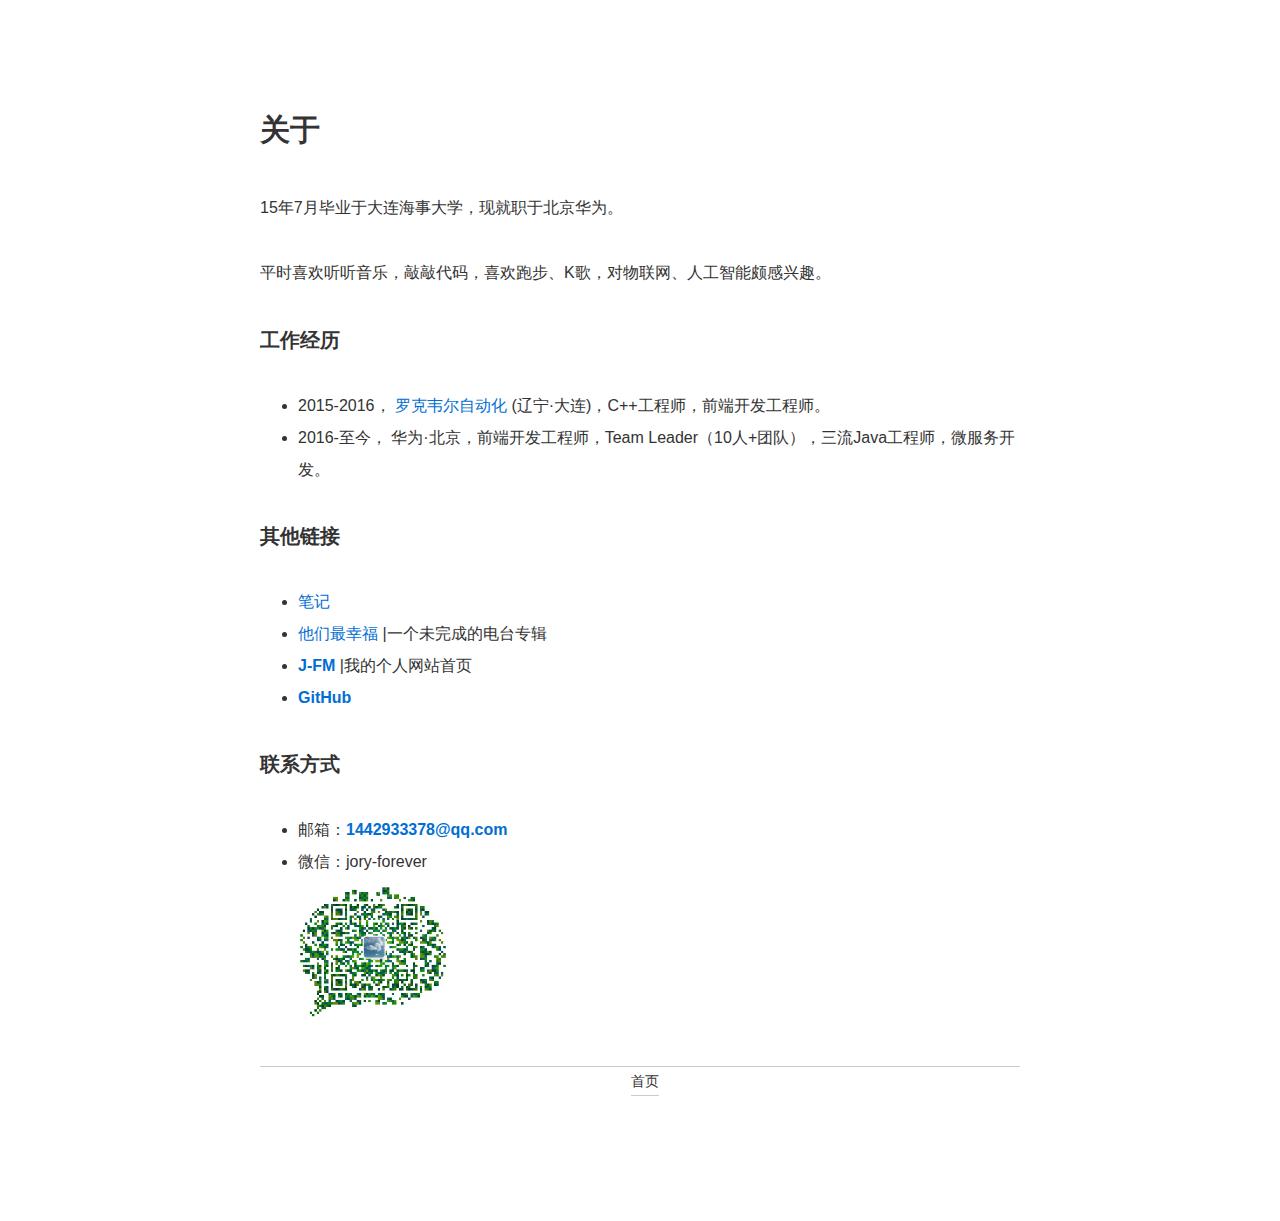
<file: about/index.html>
<!doctype html>
<html>
<head>
    <meta charset="utf-8"/>
    <meta http-equiv="X-UA-Compatible" content="IE=edge">
    <meta name="viewport" content="width=device-width, initial-scale=1, maximum-scale=1">
    <title>Jory Wang|About me</title>
    <link rel="icon" href="../favicon.ico?v=1.1" />
    <link type="text/css"rel="stylesheet"  href="../main.css"/>
</head>

<body>
<div class="aboutContent">
        <h2 class="header">关于</h2>
        <p>15年7月毕业于大连海事大学，现就职于北京华为。</p>
        <p>平时喜欢听听音乐，敲敲代码，喜欢跑步、K歌，对物联网、人工智能颇感兴趣。</p>
        <h4>工作经历</h4>
        <ul>
            <li>2015-2016，  <a href="https://www.rockwellautomation.com/">罗克韦尔自动化</a> (辽宁·大连)，C++工程师，前端开发工程师。</li>
            <li>2016-至今，  华为·北京，前端开发工程师，Team Leader（10人+团队），三流Java工程师，微服务开发。</li>
        </ul>
        <p></p>
        <h4>其他链接</h4>
        <ul>
            <li><a href="/notes">笔记</a></li>
            <li><a href="/tmzxf">他们最幸福</a> |一个未完成的电台专辑</li>
            <li><a href="/">J-FM</a> |我的个人网站首页</li>
            <li><a href="https://github.com/JoryOne/">GitHub</a></li>
        </ul>
        <p></p>
        <h4>联系方式</h4>
        <ul>
            <li>邮箱：<a>1442933378@qq.com</a></li>
            <li>微信：jory-forever</li>
            <img class="we-chat" src="wechat.png" alt="微信号：jory-forever">
        </ul>
        
    <div class="menu about-menu">
        <a href="/">首页</a>
    </div>
</div>
<script>
    console.log("\r\n'大 道 至 简 \r\n知 行 合 一' \r\n\r\n  - 与君共勉!");
    var _hmt = _hmt || [];
    (function() {
      var hm = document.createElement("script");
      hm.src = "https://hm.baidu.com/hm.js?64933df303a2df479620f304600af522";
      var s = document.getElementsByTagName("script")[0]; 
      s.parentNode.insertBefore(hm, s);
    })();
</script>
</body>
</html>
</file>
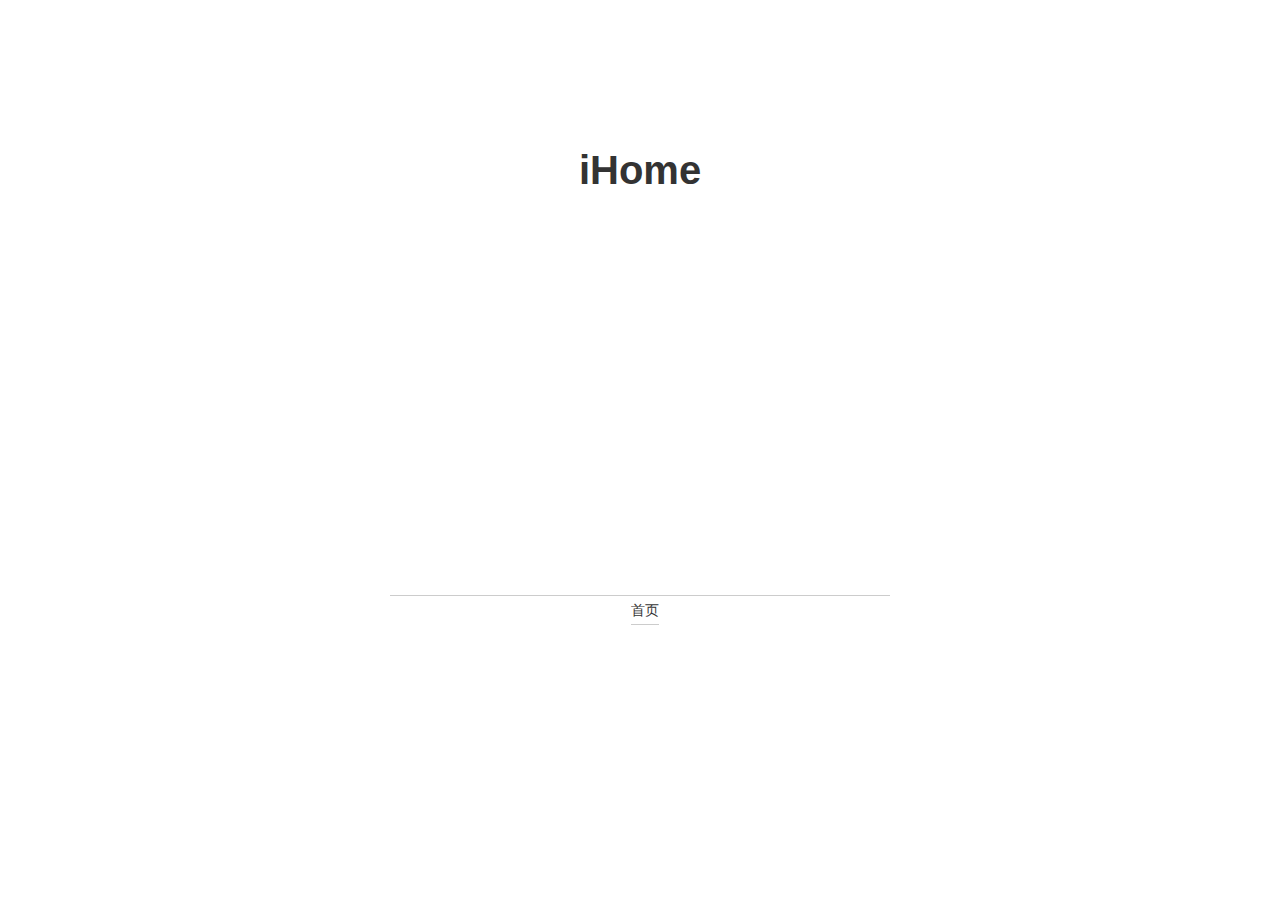
<file: ihome/index.html>
<!doctype html>
<html>
<head>
    <meta charset="utf-8"/>
    <meta http-equiv="X-UA-Compatible" content="IE=edge">
    <meta name="viewport" content="width=device-width, initial-scale=1, maximum-scale=1">
    <title>Jory|Smart Home</title>
    <link rel="icon" href="../favicon.ico" />
    <link type="text/css"rel="stylesheet"  href="../main.css"/>
</head>

<body>
    <div class="ihome-content">
            <h1>iHome</h1>
            <div class="j_10086_iotapp" data-host="https://open.iot.10086.cn" data-view="3dd648d4cc84926b140841abf11e945b" 
               data-pid="88385" data-appid="19474" style="height:300px;width:500px;">
            </div>
            <script src="//open.iot.10086.cn/static/files/develop/appembed2.js?v=3.0"></script>
            <div class="menu">
                <a href="/" class="">首页</a>
            </div>
    </div>
</body>
<script>
    var _hmt = _hmt || [];
    (function() {
      var hm = document.createElement("script");
      hm.src = "https://hm.baidu.com/hm.js?64933df303a2df479620f304600af522";
      var s = document.getElementsByTagName("script")[0]; 
      s.parentNode.insertBefore(hm, s);
    })();
</script>
</html>
</file>
<file: main.css>
* {
    margin: 0;
    padding: 0;
}

body {
    font: 20px/2.0 "Lato","Helvetica Neue","PingFang-SC-Regular","STHeiti", "Helvetica","Arial","Verdana","sans-serif","Microsoft YaHei", arial, sans-serif;
    color: #333;
}

::selection {
    background: #222;
    color: white;
}


a {
    color: #333;
}

.hidden {
    display: none;
}

p {
    margin: 20px 0;
}

.quote {
    position: relative;
    margin: 40px 0;
    color: #666;
    text-align: center;
}

.quote::before, .quote::after {
    position: absolute;
    content: ' ';
    display: block;
    width: 100%;
    height: 24px;
    opacity: 0.2;

}

.quote cite::before {
    content: "-";
    padding: 0 5px;
}

.quote p, .quote div {
    text-align: center
}

.menu {
    text-align: center;
    font-size: 14px;
    border-top:1px solid #ccc;
    margin-top:25px;
    margin-bottom:25px;
}

.menu a {
    color: #333!important;
    font-weight: 200!important;
    display: inline-block !important;
    position: relative !important;
    margin-left: 10px !important;
    text-decoration: none !important;
    border-bottom: 1px solid #ccc !important;
}

.menu a:hover {
    border-bottom: 1px solid #333 !important;
}

.menu a:active {
    top: 1px !important;
}

.menu a:first-child {
    margin-left: 0;
}


/*************** Start of FM *************************/
.fm-content {
    margin: 0 auto;
    max-width: 500px;
    padding: 100px 40px;
}
.fm-content h1 {
    text-align: center;
}

@media (max-width: 767px) { 
    .fm-content {
        padding: 40px;
    }
}

.fm-icon {
    font-size:25px;
    color:#666;
    margin:20px;
    cursor:pointer;
}
.fm-container {
    text-align: center;
    background: #efefef;
}

.fm-process-bar {
    width: 0%;
    background: #999;
    height: 2px;
}


/*************** Start of About *************************/
.aboutContent {
    margin: 0 auto;
    max-width: 760px;
    padding: 100px 40px;
}

@media (max-width: 767px) {
    .aboutContent {
        padding: 20px;
    }
}

.aboutContent p {
    margin:30px 0;
    line-height:35px;
    color:#333;
    word-wrap: break-word;
    font-size:16px;
    font-family: 'Franklin Gothic Medium', 'Arial Narrow', Arial, sans-serif;
}

.aboutContent a {
    color: #026ed2;
    text-decoration:none;
    font-weight: 550;
}

.aboutContent ul {
    margin:30px 0 0 5%;
}

.aboutContent ul li {
    font-size:16px;
    font-family: 'Franklin Gothic Medium', 'Arial Narrow', Arial, sans-serif
}

.we-chat {
    width:150px;
    height:150px;
}


/*************** Start of iHome *************************/
.ihome-content {
    margin: 0 auto;
    max-width: 500px;
    padding: 50px 40px;
}

.ihome-content h1 {
    margin-top:80px;
    margin-bottom:60px;
    text-align: center;
}

@media (max-width: 767px) { 
    .ihome-content {
        padding: 40px;
    }
}

.i-home-frame {
    margin:0 auto;
}
</file>
